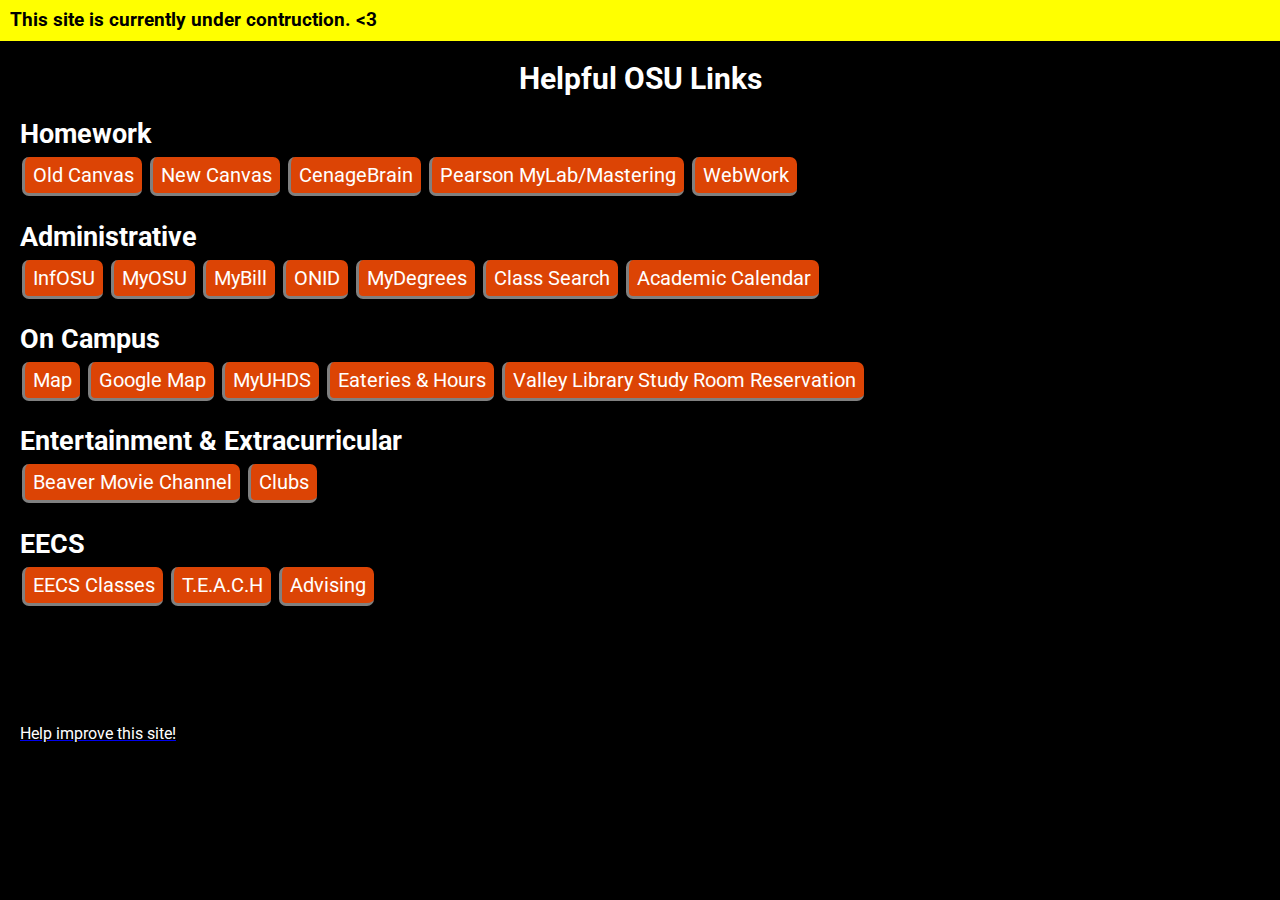
<file: index.html>
<!DOCTYPE html>
<html lang="en">
  <head>
    <meta charset="utf-8">
    <title>OSU Helpful Links</title>
	  
	  <!-- Global site tag (gtag.js) - Google Analytics -->
	<script async src="https://www.googletagmanager.com/gtag/js?id=UA-47544746-2"></script>
	<script>
	  window.dataLayer = window.dataLayer || [];
	  function gtag(){dataLayer.push(arguments);}
	  gtag('js', new Date());

	  gtag('config', 'UA-47544746-2');
	</script>

	  
	  
    <meta name="viewport" content="width=device-width" /> 
    <link href='https://fonts.googleapis.com/css?family=Roboto' rel='stylesheet'>
    <link rel="stylesheet" href="./style.css">
    <script src="./script.js"></script>
  </head>
  <body>
	  <div class="top_alert_box">
		  <h3 class="top_alert_text">This site is currently under contruction. <3</h3>
	  </div>

	<!--

	<a href="...">Link</a>

	-->
  <h1>Helpful OSU Links</h1>


	<!-- Homework -->
	<h2>Homework</h2>
	<a class="quick_link" href="https://oregonstate.instructure.com/">Old Canvas</a>
	<a class="quick_link" href="https://canvas.oregonstate.edu/">New Canvas</a>
	<a class="quick_link" href="https://login.cengagebrain.com/cb/">CenageBrain</a>
	<a class="quick_link" href="https://www.pearsonmylabandmastering.com/northamerica/">Pearson MyLab/Mastering</a>
	<a class="quick_link" href="https://webwork.science.oregonstate.edu/"> WebWork</a>

	<!-- Administrative -->
	<h2>Administrative</h2>
	<a class="quick_link" href="https://xe.ucsadm.oregonstate.edu:9990/ssomanager/c/SSB?pkg=twbkwbis.P_GenMenu&name=bmenu.P_MainMnu">InfOSU</a>
	<a class="quick_link" href="http://myosu.oregonstate.edu/">MyOSU</a>
	<a class="quick_link" href="http://mybill.oregonstate.edu/">MyBill</a>
	<a class="quick_link" href="http://onid.oregonstate.edu/">ONID</a>
  	<a class="quick_link" href="https://mydegrees.oregonstate.edu/DashboardServlet">MyDegrees</a>
	<a class="quick_link" href="https://classes.oregonstate.edu/">Class Search</a>
	<a class="quick_link" href="https://registrar.oregonstate.edu/osu-academic-calendar/">Academic Calendar</a>
		  
	<!-- On Campus -->
	<h2>On Campus</h2>
	<a class="quick_link" href="https://map.oregonstate.edu//">Map</a>  
	<a class="quick_link" href="https://www.google.com/maps/d/u/0/viewer?mid=16OHA2WK5xpQYWp1_v5XEQIvJmmE&hl=en&ll=44.56401754483516%2C-123.28160379914323&z=16">Google Map</a>
	<a class="quick_link" href="http://myuhds.oregonstate.edu/">MyUHDS</a>
	<a class="quick_link" href="http://food.oregonstate.edu/">Eateries & Hours</a>
	<a class="quick_link" href="http://rooms.library.oregonstate.edu/">Valley Library Study Room Reservation</a>

	<!-- Entertainment & Extracurricular-->
	<h2>Entertainment & Extracurricular</h2>
	<a class="quick_link" href="http://bmc.uhds.oregonstate.edu/">Beaver Movie Channel</a>
	<a class="quick_link" href="https://sli.oregonstate.edu/find-organization">Clubs</a>
		  
	<!-- EECS -->
	<h2>EECS</h2>
	<a class="quick_link" href="http://classes.engr.oregonstate.edu/eecs/">EECS Classes</a>
	<a class="quick_link" href="https://teach.engr.oregonstate.edu/teach.php?type=want_auth">T.E.A.C.H</a>
	<a class="quick_link" href="http://eecs.oregonstate.edu/current-students/undergraduate/advising">Advising</a>




    <!-- page content -->
  </body>
  <div class="ankle"> 
  </div>
  <footer>
  	<a href="https://github.com/Buggitt/OSU-Links"> <p>Help improve this site!</p> </a>
  </footer>	  
	  
</html>
</file>
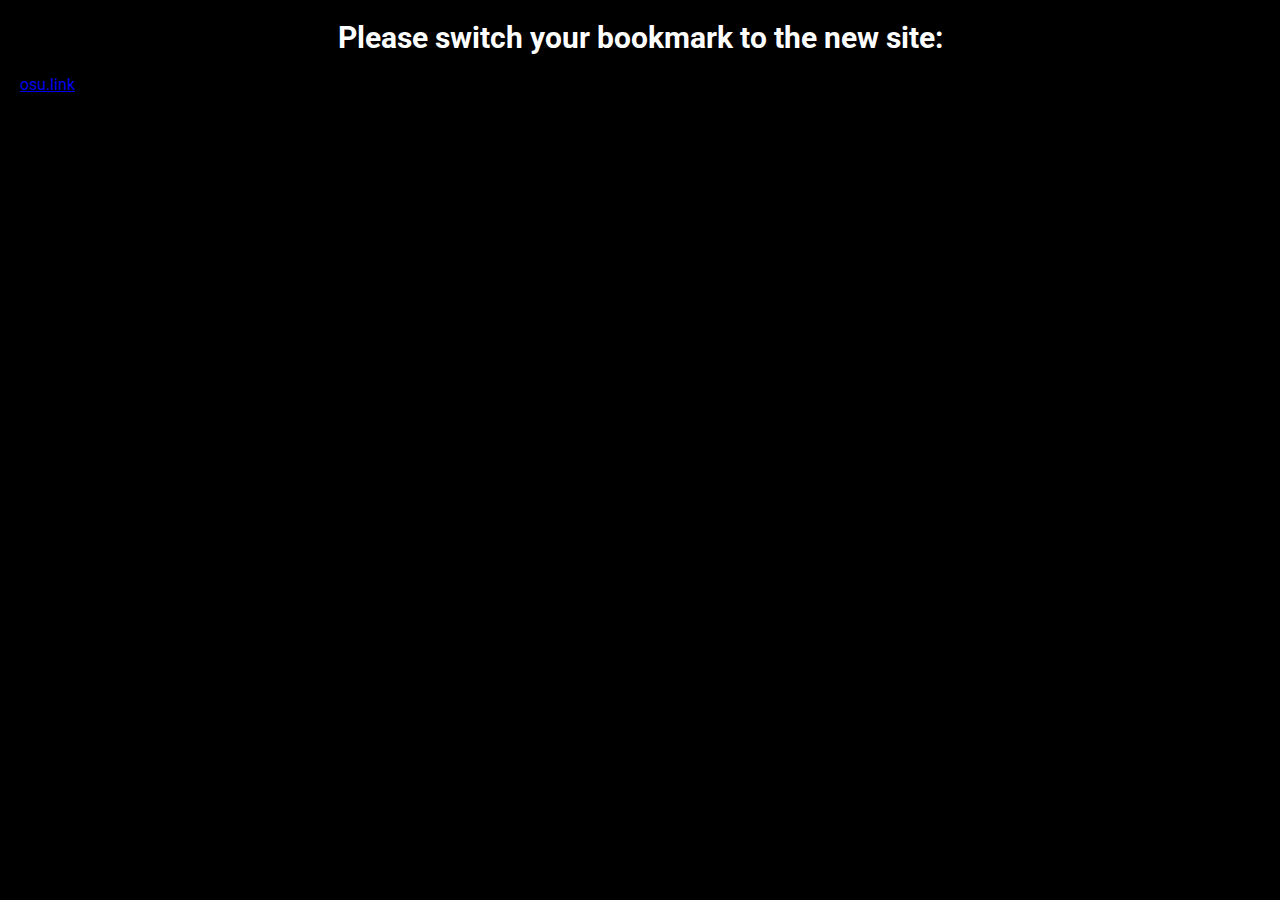
<file: old_to_new_redirect.html>
<!DOCTYPE html>
<html lang="en">
  <head>
    <meta charset="utf-8">
    <title>OSU Common Links</title>
    <link href='https://fonts.googleapis.com/css?family=Roboto' rel='stylesheet'>
    <link rel="stylesheet" href="./style.css">
    <script src="./script.js"></script>
  </head>
  <body>
<h1> Please switch your bookmark to the new site: </h1>
<a href="http://osu.link"> osu.link </a>
  </body>
</html>
</file>
<file: style.css>
* {
   font-family: 'Roboto';
}

.top_alert_box{
   background-color:yellow;
   margin:-20px;
   margin-bottom:10px;
   padding:0px;
}
.top_alert_text{
   color:black;
   padding:10px;
}
body{
  
}
.ankle{
   height:100px;
}
footer{
   height:50px;
}
@media only screen and (max-width: 481px){
  body {
    width: 94%;

        }
}
body {
   

   //margin-bottom:-50px;
   background-color: black;
   margin-left: 20px;
   margin-right: 20px;
}

h1{
  color:white;
  font-size: 30px;
  text-align: center;

}
p{
   color:white;
}

.quick_link {
    display: inline-block;
    text-decoration: none;
    color: white;
    padding: 8px;
    padding-top:6px;
    padding-bottom: 6px;
    margin: 2px;
    background-color: #dc4405;
    border-radius: 7px;
    font-size: 20px;
    border-bottom: 3px solid grey;
    border-left: 3px solid grey;
}

.quick_link:hover {
  background-color: grey;
  border-color: #dc4405;
}


h2 {

  padding-bottom: 0px;
  margin-bottom: 5px;
  font-size: 27px;
  color:white;
}
</file>
